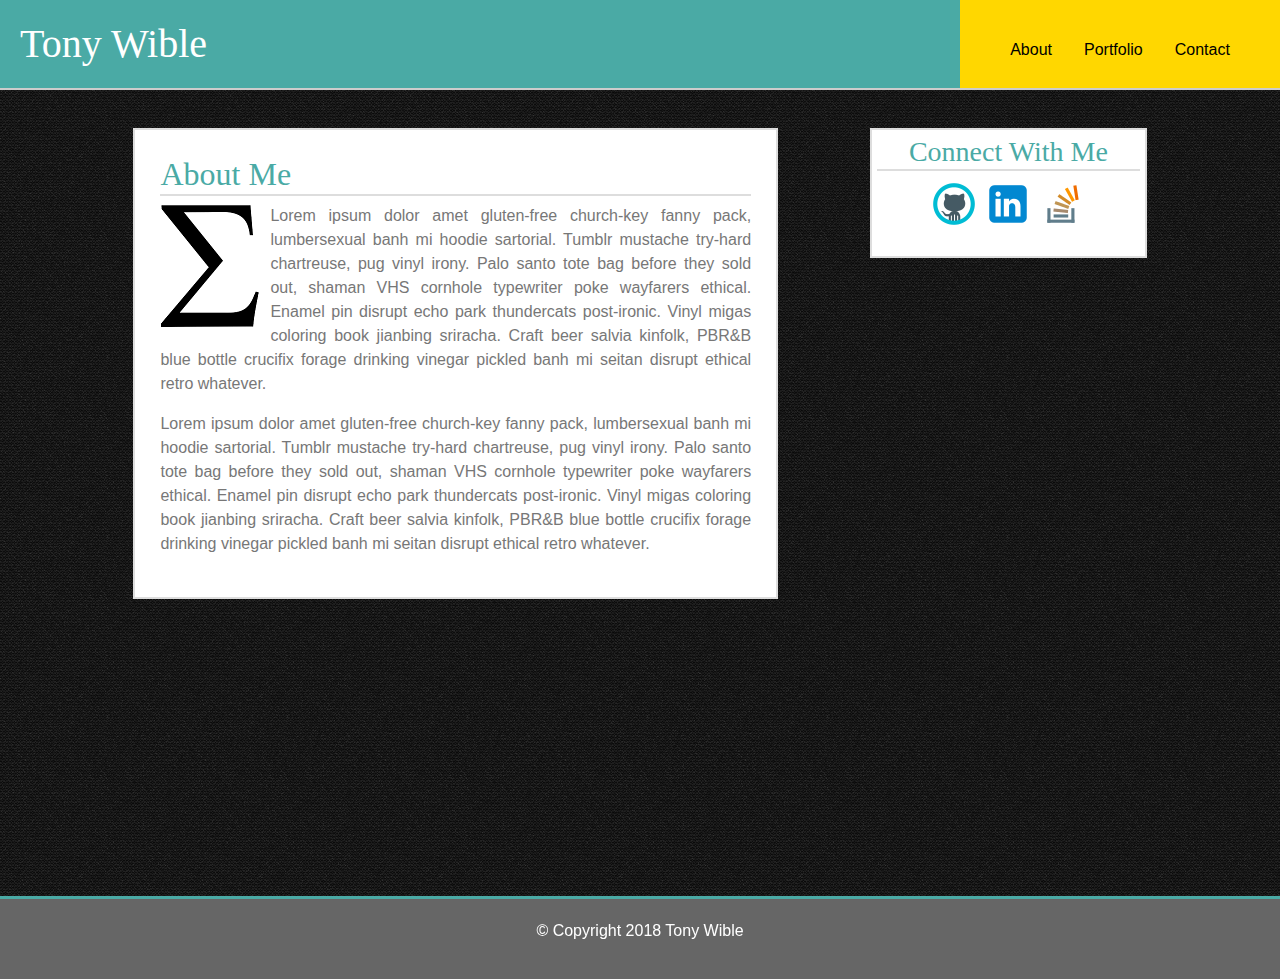
<file: index.html>
<!DOCTYPE html>
<html lang="en">
    <head>
        <meta charset="UTF-8">
        <meta name="viewport" content="width=device-width, initial-scale=1.0">
        <meta http-equiv="X-UA-Compatible" content="ie=edge">
        <title>Tony Wible</title>

        <!-- Bootsrap CDN Links -->
        <link rel="stylesheet" href="https://maxcdn.bootstrapcdn.com/bootstrap/4.0.0/css/bootstrap.min.css" integrity="sha384-Gn5384xqQ1aoWXA+058RXPxPg6fy4IWvTNh0E263XmFcJlSAwiGgFAW/dAiS6JXm" crossorigin="anonymous">
        <script src="https://code.jquery.com/jquery-3.2.1.slim.min.js" integrity="sha384-KJ3o2DKtIkvYIK3UENzmM7KCkRr/rE9/Qpg6aAZGJwFDMVNA/GpGFF93hXpG5KkN" crossorigin="anonymous"></script>
        <script src="https://cdnjs.cloudflare.com/ajax/libs/popper.js/1.12.9/umd/popper.min.js" integrity="sha384-ApNbgh9B+Y1QKtv3Rn7W3mgPxhU9K/ScQsAP7hUibX39j7fakFPskvXusvfa0b4Q" crossorigin="anonymous"></script>
        <script src="https://maxcdn.bootstrapcdn.com/bootstrap/4.0.0/js/bootstrap.min.js" integrity="sha384-JZR6Spejh4U02d8jOt6vLEHfe/JQGiRRSQQxSfFWpi1MquVdAyjUar5+76PVCmYl" crossorigin="anonymous"></script>


        <!-- CSS and JS Files -->
        <link rel="stylesheet" href="./assets/css/style.css">

    </head>

    <body>
    
    <!--Header Section-->
    <header> 
        <div class="container.fluid">
            <div class="row no-gutters">
                <div class="col-md-9 col-xs-12">
                    <h1>Tony Wible</h1>
                </div>
                <div class="col-md-3 col-xs-12 text-center gold">
                    <nav>
                        <ul class="nav justify-content-center">
                            <li class="nav-item">
                                <a class="nav-link active" href="index.html">About</a>
                            </li>
                            <li class="nav-item">
                                <a class="nav-link" href="portfolio.html">Portfolio</a>
                            </li>
                            <li class="nav-item">
                                <a class="nav-link" href="contact.html">Contact</a>
                            </li>
                        </ul>
                    </nav>     
                </div>
            </div>  
        </div>
    </header>

    <!--Main Section-->
    <div class="container-fluid mainbody">
        <div class="row justify-content-around">
            <!-- Big Box -->
            <div class="col-md-7 col-xs-12 bigbox">
                <h2>About Me</h2>
                
                <img id="about-img" class="img-fluid" src="./assets/images/Sigma.png" alt="Picture of Tony Wible">
                
                <p>Lorem ipsum dolor amet gluten-free church-key fanny pack, lumbersexual banh mi hoodie sartorial. Tumblr mustache try-hard chartreuse, pug vinyl irony. Palo santo tote bag before they sold out, shaman VHS cornhole typewriter poke wayfarers ethical. Enamel pin disrupt echo park thundercats post-ironic. Vinyl migas coloring book jianbing sriracha. Craft beer salvia kinfolk, PBR&B blue bottle crucifix forage drinking vinegar pickled banh mi seitan disrupt ethical retro whatever.</p>

                <p>Lorem ipsum dolor amet gluten-free church-key fanny pack, lumbersexual banh mi hoodie sartorial. Tumblr mustache try-hard chartreuse, pug vinyl irony. Palo santo tote bag before they sold out, shaman VHS cornhole typewriter poke wayfarers ethical. Enamel pin disrupt echo park thundercats post-ironic. Vinyl migas coloring book jianbing sriracha. Craft beer salvia kinfolk, PBR&B blue bottle crucifix forage drinking vinegar pickled banh mi seitan disrupt ethical retro whatever.</p>
            </div>

            <!-- Small Box -->
            <div class="col-md-3 col-xs-12 linkbox">
                <h3>Connect With Me</h3>
                <div class="row text-center">
                    <div class="col-sm-12">
                    <a href="https://github.com/SigmaVX" target="_blank">
                        <img class="img-fluid" src="./assets/images/github-50.png" alt="GitHub">
                    </a>
                    <a href="https://www.linkedin.com/in/tonywible/" target="_blank">
                        <img class="img-fluid" src="./assets/images/linkedin-50.png" alt="LinkedIn">
                    </a>
                    <a href="https://stackoverflow.com/users/9150836/sigma-vx?tab=profile" target="_blank">
                        <img class="img-fluid" src="./assets/images/stack-overflow-50.png" alt="Stack Overflow">
                    </a>
                    </div>
                </div>
            </div>
        </div>
    </div>

    <!--Footer Section-->
    <footer>
        <div class="container-fluid">
            <div class="row">
                <div class="col-sm-12 text-center">
                    <p>© Copyright 2018 Tony Wible</p>
                </div>
            </div>
        </div>
    </footer>
    </body>
</html>
</file>
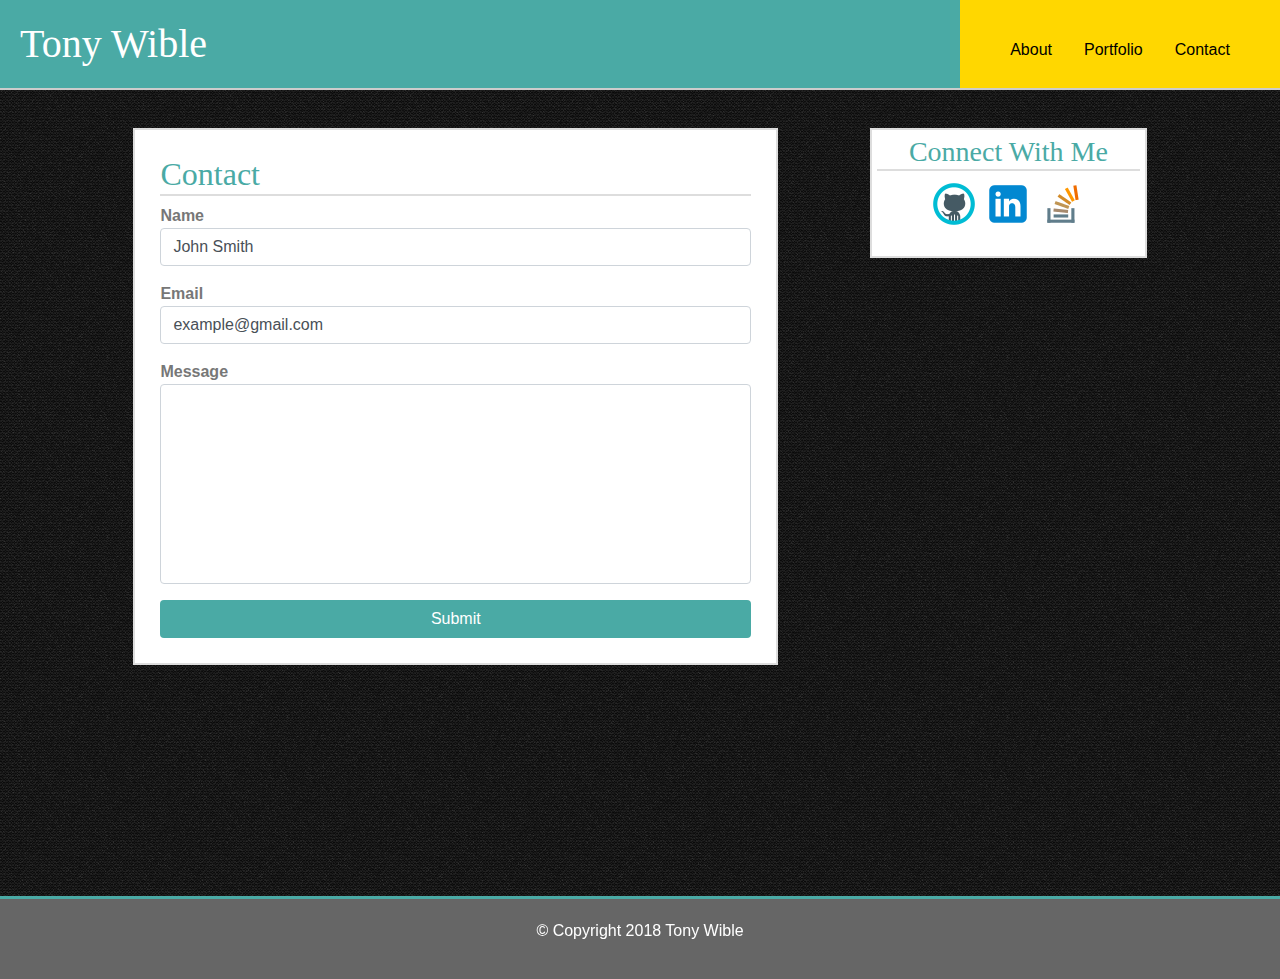
<file: contact.html>
<!DOCTYPE html>
<html lang="en">
    <head>
        <meta charset="UTF-8">
        <meta name="viewport" content="width=device-width, initial-scale=1.0">
        <meta http-equiv="X-UA-Compatible" content="ie=edge">
        <title>Tony Wible</title>

        <!-- Bootsrap CDN Links -->
        <link rel="stylesheet" href="https://maxcdn.bootstrapcdn.com/bootstrap/4.0.0/css/bootstrap.min.css" integrity="sha384-Gn5384xqQ1aoWXA+058RXPxPg6fy4IWvTNh0E263XmFcJlSAwiGgFAW/dAiS6JXm" crossorigin="anonymous">
        <script src="https://code.jquery.com/jquery-3.2.1.slim.min.js" integrity="sha384-KJ3o2DKtIkvYIK3UENzmM7KCkRr/rE9/Qpg6aAZGJwFDMVNA/GpGFF93hXpG5KkN" crossorigin="anonymous"></script>
        <script src="https://cdnjs.cloudflare.com/ajax/libs/popper.js/1.12.9/umd/popper.min.js" integrity="sha384-ApNbgh9B+Y1QKtv3Rn7W3mgPxhU9K/ScQsAP7hUibX39j7fakFPskvXusvfa0b4Q" crossorigin="anonymous"></script>
        <script src="https://maxcdn.bootstrapcdn.com/bootstrap/4.0.0/js/bootstrap.min.js" integrity="sha384-JZR6Spejh4U02d8jOt6vLEHfe/JQGiRRSQQxSfFWpi1MquVdAyjUar5+76PVCmYl" crossorigin="anonymous"></script>

        <!-- CSS and JS Files -->
        <link rel="stylesheet" href="./assets/css/style.css">
    
    </head>

    <body>
    
    <!--Header Section-->
     <header> 
        <div class="container.fluid">
            <div class="row no-gutters">
                <div class="col-md-9 col-xs-12">
                    <h1>Tony Wible</h1>
                </div>
                <div class="col-md-3 col-xs-12 text-center gold">
                    <nav>
                        <ul class="nav justify-content-center">
                            <li class="nav-item">
                                <a class="nav-link active" href="index.html">About</a>
                            </li>
                            <li class="nav-item">
                                <a class="nav-link" href="portfolio.html">Portfolio</a>
                            </li>
                            <li class="nav-item">
                                <a class="nav-link" href="contact.html">Contact</a>
                            </li>
                        </ul>
                    </nav>     
                </div>
            </div>  
        </div>
    </header>

    <!--Main Section-->
        <div class="container-fluid mainbody">
            <div class="row justify-content-around">
                <!-- Big Box -->
                <div class="col-md-7 col-xs-12 bigbox">
                    <h2>Contact</h2>
                    <form action="#">    
                        <div class="form-group">
                            <lable for="name"><strong>Name</strong></lable><br>
                            <input class="form-control" type="text" name="Name" value="John Smith">
                        </div>
                        
                        <div class="form-group">
                            <strong>Email</strong><br>
                            <input class="form-control" type="text" name="Email" value="example@gmail.com">
                        </div>

                        <div class="form-group">
                            <strong>Message</strong><br>
                            <input class="form-control" id="messagebox" type="text" name="Message">
                        </div>
                        
                        <div>    
                            <input class="button btn btn-block" type="submit" value="Submit">
                        </div>
                
                    </form>
                </div>

                <!-- Small Box -->
                <div class="col-md-3 col-xs-12 linkbox">
                    <h3>Connect With Me</h3>
                    <div class="row text-center">
                        <div class="col-sm-12">
                        <a href="https://github.com/SigmaVX" target="_blank">
                            <img class="img-fluid" src="./assets/images/github-50.png" alt="GitHub">
                        </a>
                        <a href="https://www.linkedin.com/in/tonywible/" target="_blank">
                            <img class="img-fluid" src="./assets/images/linkedin-50.png" alt="LinkedIn">
                        </a>
                        <a href="https://stackoverflow.com/users/9150836/sigma-vx?tab=profile" target="_blank">
                            <img class="img-fluid" src="./assets/images/stack-overflow-50.png" alt="Stack Overflow">
                        </a>
                        </div>
                    </div>
                </div>
            </div>
        </div>

    <!--Footer Section-->
    <footer>
        <div class="container-fluid">
            <div class="row">
                <div class="col-sm-12 text-center">
                    <p>© Copyright 2018 Tony Wible</p>
                </div>
            </div>
        </div>
    </footer>
    </body>
</html>
</file>
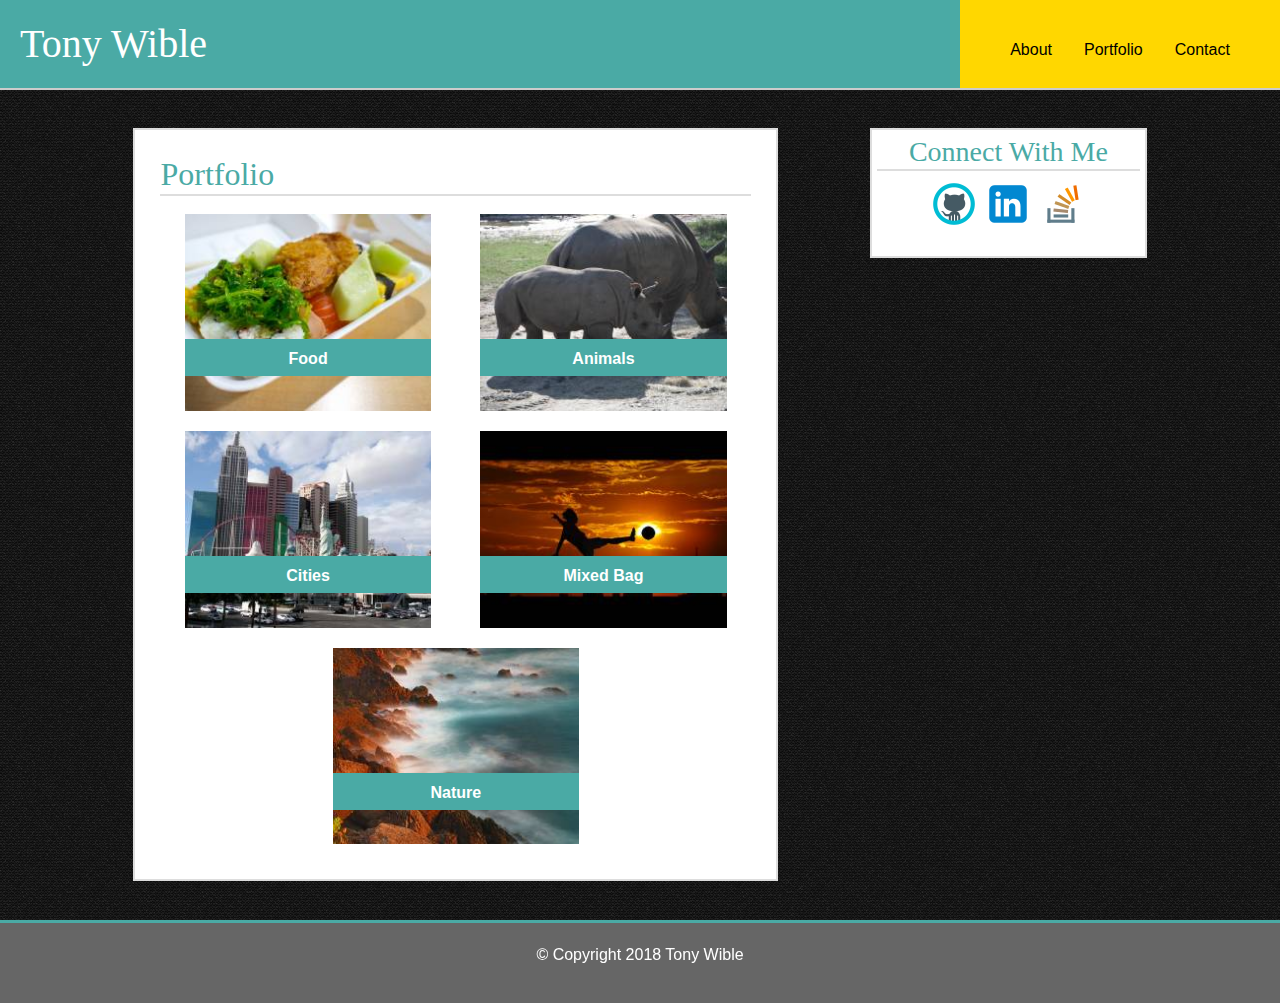
<file: portfolio.html>
<!DOCTYPE html>
<html lang="en">
<head>
    <meta charset="UTF-8">
    <meta name="viewport" content="wclassth=device-wclassth, initial-scale=1.0">
    <meta http-equiv="X-UA-Compatible" content="ie=edge">
    <title>Tony Wible</title>

    <!-- Bootsrap CDN Links -->
    <link rel="stylesheet" href="https://maxcdn.bootstrapcdn.com/bootstrap/4.0.0/css/bootstrap.min.css" integrity="sha384-Gn5384xqQ1aoWXA+058RXPxPg6fy4IWvTNh0E263XmFcJlSAwiGgFAW/dAiS6JXm" crossorigin="anonymous">
    <script src="https://code.jquery.com/jquery-3.2.1.slim.min.js" integrity="sha384-KJ3o2DKtIkvYIK3UENzmM7KCkRr/rE9/Qpg6aAZGJwFDMVNA/GpGFF93hXpG5KkN" crossorigin="anonymous"></script>
    <script src="https://cdnjs.cloudflare.com/ajax/libs/popper.js/1.12.9/umd/popper.min.js" integrity="sha384-ApNbgh9B+Y1QKtv3Rn7W3mgPxhU9K/ScQsAP7hUibX39j7fakFPskvXusvfa0b4Q" crossorigin="anonymous"></script>
    <script src="https://maxcdn.bootstrapcdn.com/bootstrap/4.0.0/js/bootstrap.min.js" integrity="sha384-JZR6Spejh4U02d8jOt6vLEHfe/JQGiRRSQQxSfFWpi1MquVdAyjUar5+76PVCmYl" crossorigin="anonymous"></script>

    <!-- CSS and JS Files -->
    <link rel="stylesheet" href="./assets/css/style.css">

</head>

<body>

    <!--Header Section-->
     <header> 
        <div class="container.fluid">
            <div class="row no-gutters">
                <div class="col-md-9 col-xs-12">
                    <h1>Tony Wible</h1>
                </div>
                <div class="col-md-3 col-xs-12 text-center gold">
                    <nav>
                        <ul class="nav justify-content-center">
                            <li class="nav-item">
                                <a class="nav-link active" href="index.html">About</a>
                            </li>
                            <li class="nav-item">
                                <a class="nav-link" href="portfolio.html">Portfolio</a>
                            </li>
                            <li class="nav-item">
                                <a class="nav-link" href="contact.html">Contact</a>
                            </li>
                        </ul>
                    </nav>     
                </div>
            </div>  
        </div>
    </header>
    
    <!--Main Section-->
    <div class="container-fluid mainbody">
        <div class="row justify-content-around">
            
            
            <!-- Big Box -->
            <div class="col-md-7 col-xs-12 bigbox">
                <h2>Portfolio</h2>
                <div class="row no-gutters justify-content-between portfolio">
                    <div class="col-xs-12 col-md-5 port-img">
                        <img class="img-fluid" src="./assets/images/food.jpg" alt="Food Image"> 
                        <div class="image-wrap">
                           <p><strong>Food</strong></p>
                        </div>
                    </div>   
                    <div class="col-xs-12 col-md-5 port-img">
                        <img class="img-fluid" src="./assets/images/animal.jpg" alt="Animal Image">
                        <div class="image-wrap">
                            <p><strong>Animals</strong></p>
                        </div>
                    </div>
                </div>

                <div class="row no-gutters justify-content-between portfolio"> 
                    <div class="col-xs-12 col-md-5 port-img">
                        <img class="img-fluid" src="./assets/images/city.jpg" alt="City Image">
                        <div class="image-wrap">
                            <p><strong>Cities</strong></p>
                        </div>
                    </div>   
                    <div class="col-xs-12 col-md-5 port-img">
                        <img class="img-fluid" src="./assets/images/stuff.jpg" alt="Stuff Image">
                        <div class="image-wrap">
                            <p><strong>Mixed Bag</strong></p>
                        </div>
                    </div>
                </div>    

                <div class="row no-gutters justify-content-between portfolio">    
                    <div class="col-xs-12 col-md-5 port-img">
                        <img class="img-fluid" src="./assets/images/nature.jpg" alt="Nature Image">
                        <div class="image-wrap">
                            <p><strong>Nature</strong></p>
                        </div>
                    </div>
                </div>
            </div>

            <!-- Small Box -->
            <div class="col-md-3 col-xs-12 linkbox">
                <h3>Connect With Me</h3>
                <div class="row text-center">
                    <div class="col-sm-12">
                    <a href="https://github.com/SigmaVX" target="_blank">
                        <img class="img-fluid" src="./assets/images/github-50.png" alt="GitHub">
                    </a>
                    <a href="https://www.linkedin.com/in/tonywible/" target="_blank">
                        <img class="img-fluid" src="./assets/images/linkedin-50.png" alt="LinkedIn">
                    </a>
                    <a href="https://stackoverflow.com/users/9150836/sigma-vx?tab=profile" target="_blank">
                        <img class="img-fluid" src="./assets/images/stack-overflow-50.png" alt="Stack Overflow">
                    </a>
                    </div>
                </div>
            </div>  
        </div>
    </div>

    <!--Footer Section-->
    <footer>
        <div class="container-fluid">
            <div class="row">
                <div class="col-sm-12 text-center">
                    <p>© Copyright 2018 Tony Wible</p>
                </div>
            </div>
        </div>
    </footer>
    </body>
</html>
</file>
<file: assets/css/style.css>
h1, h2, h3 {
    font-family: 'Georgia', Times, Times New Roman, serif;
}

h1 {
    margin-bottom: 0px;
}

h2, h3 {
    color: #4aaaa5;
    border-bottom: 2px solid #dddddd;
}

p, form {
    font-family: 'Arial', 'Helvetica Neue', Helvetica, sans-serif;
    text-align: justify;
    color: #777777;
}

p:hover {
    color: #6299fe;
    font-weight: 650;
}


form:active {
    color: #6299fe;
}

input {
    font-family: 'Arial', 'Helvetica Neue', Helvetica, sans-serif;
    text-align: justify;
    color: #777777;
}

br {
    margin: 20px;
}

nav {
    padding-top: 30px;
    color: black;
}

a {
    color: black;
    text-decoration: none;
}

header {
    background-color: #ffffff;
    border-bottom: 2px solid #cccccc;
    padding-right: 0px;
    padding-left: 0px;
}

header h1 {
    background-color: #4aaaa5;
    color:#ffffff;
    padding-top: 20px;
    padding-bottom: 20px;
    padding-left: 20px;
    padding-right: 20px;
}

footer {
    background-color: #666666;
    border-top: 3px solid #4aaaa5;
    padding-top: 20px;
    padding-bottom: 20px;
}

footer p {
    text-align: center;
    color: white;
}


/* includes sticky footer */
.mainbody {
    background-image: url("../images/binding_dark.png");
    background-repeat: repeat;
    background-position: left;
    padding: 3% 8%;
    min-height: calc(100vh - 94px);
}


.bigbox {
    display: inline-block;
    background-color: #ffffff;
    border: 2px solid #dddddd;
    padding: 25px;
}

.linkbox {
    background-color: #ffffff;
    border: 2px solid #dddddd;
    padding: 5px;
    position: sticky;
    height: 130px;
    top: 10px;
}

.linkbox a {
    text-decoration: none;
}

.linkbox h3 {
    text-align: center;
}

.button {
    background-color: #4aaaa5;
    color: white;
}

.button:hover {
    background-color: gold;
    color: black;
}

.port-img {
    margin-bottom: 15px;
    margin: 10px auto;
}

.portfolio p {
    /* max-width: 100%; */
    padding-top: 8px;
    padding-bottom: 5px;   
    font-size: 16px;
    text-align: center;
    background-color: #4aaaa5;
    color: white;
}

.image-wrap {
    position: absolute;
    top: 125px;
    left: 0px;
    z-index: 1;
    width: 100%;
}

.gold {
    background-color: gold;
}

#about-img {
    float: left;
    margin-right: 10px;
    margin-bottom: 10px;

}
#about-img:hover {
    transform: rotate(180deg);
    transition: 2s;
}

#messagebox {
    height:200px;
}

@media only screen and (max-width: 768px) {

h1 {
    text-align: center;
    width: 100%;
    display: block;
    margin-bottom: 0px;
}

nav {
    text-align: center;
    margin-right: 0px;
    padding-bottom: 25px;
}

.port-img {
    margin: 5px auto;
}

.port-img img {
    width: 100%;
}

}
</file>
